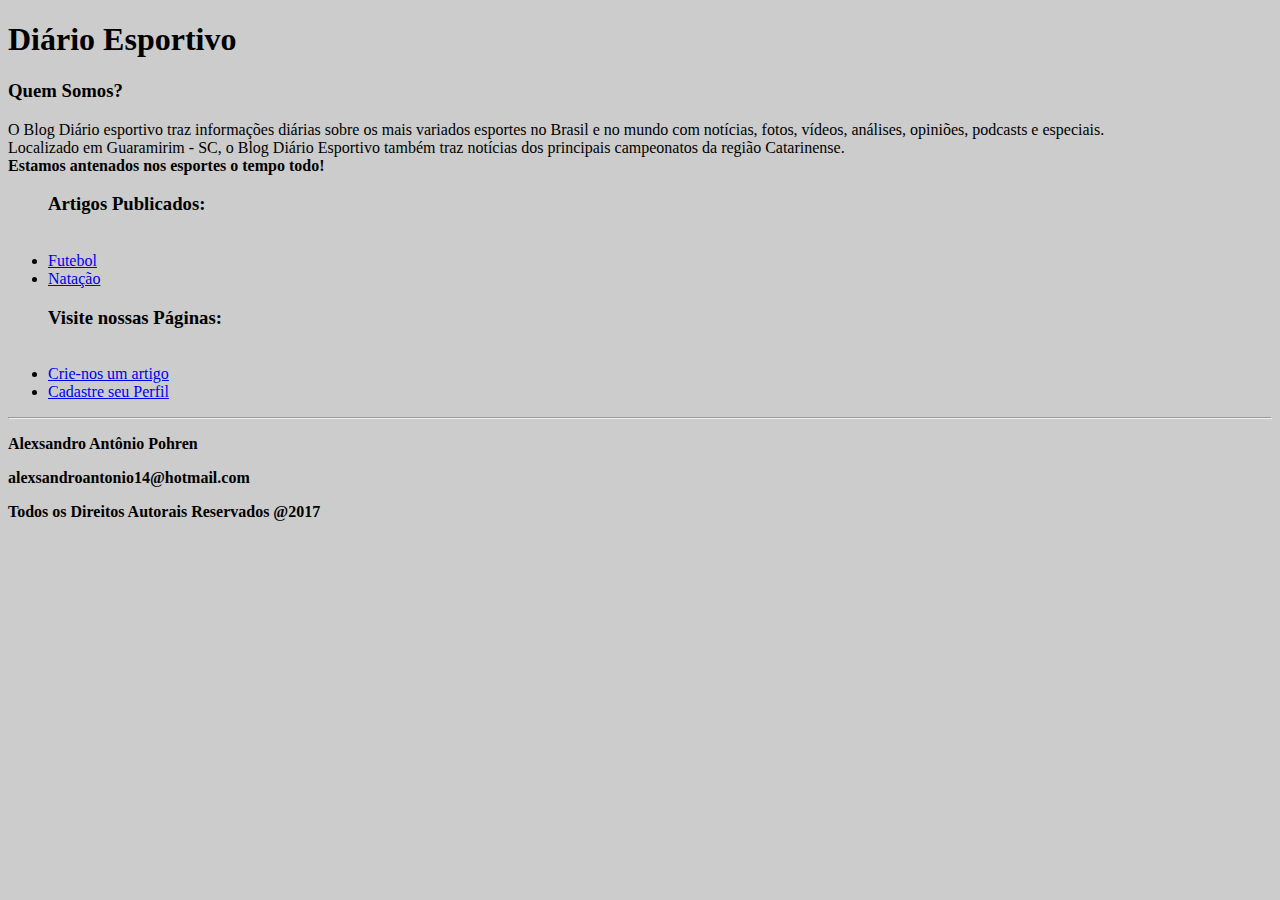
<file: index.html>
<!DOCTYPE html>
<html>
  <head>
    <meta charset="utf-8">
    <title>Diario Esportivo</title>

  </head>
  <body style= background-color:#ccc;>

    <h1>Diário Esportivo</h1>

    <h3>Quem Somos?</h3>

    <p>
      O Blog Diário esportivo traz informações diárias sobre os mais variados esportes no Brasil
      e no mundo com notícias, fotos, vídeos, análises, opiniões, podcasts e especiais.
      <br />
      Localizado em Guaramirim - SC, o Blog Diário Esportivo também traz notícias dos principais
       campeonatos da região Catarinense.
       <br />
      <b>Estamos antenados nos esportes o tempo todo!</b>
</p>
<aside>
  <ul>
     <h3>Artigos Publicados:</h3>
        <br />
            <li><a href="artigo1.html"> Futebol</a></li>
            <li><a href="artigo2.html"> Natação</a></li>
          </ul>

 </aside>

   <ul>
     <h3>Visite nossas Páginas:</h3>
        <br />
            <li><a href="novo_artigo.html"> Crie-nos um artigo</a></li>
            <li><a href="perfil.html"> Cadastre seu Perfil</a></li>
          </ul>

   <hr>
          <footer>
					<p><strong>Alexsandro Antônio Pohren</strong></p>
          <p><strong>alexsandroantonio14@hotmail.com</strong></p>
          <p><strong>Todos os Direitos Autorais Reservados @2017</strong></p>
				</footer>

  </body>
</html>
</file>
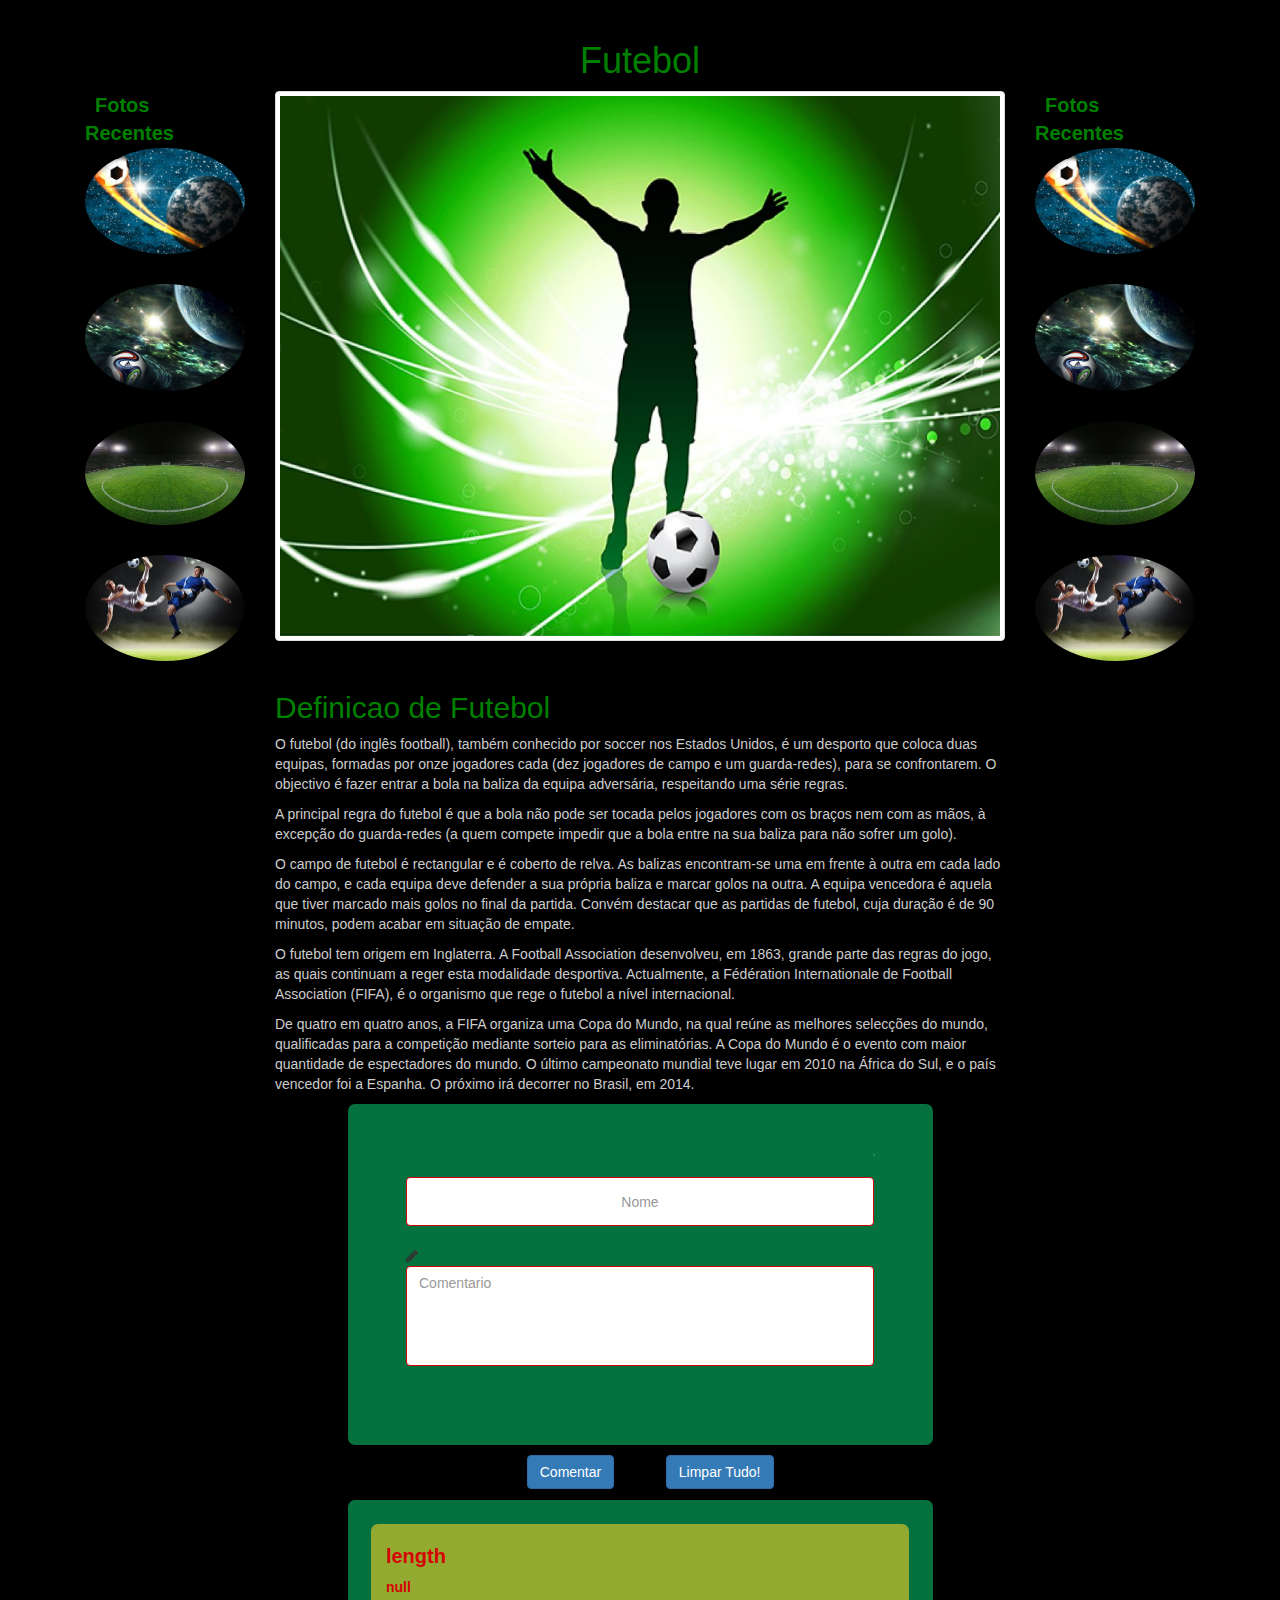
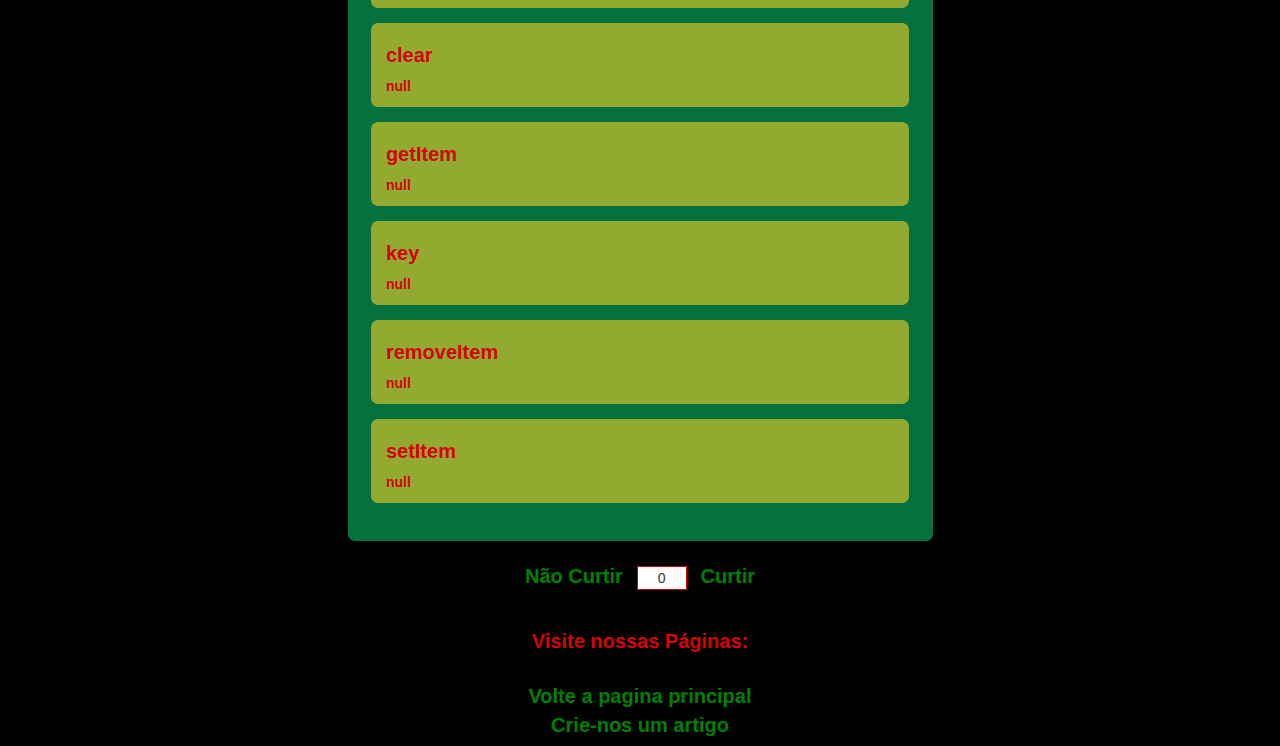
<file: artigo1.html>
<!DOCTYPE html>
<html>
<head>
<title>Futebol</title>


<head>
    <meta charset="UTF-8">
    <title>Zombie Walk</title>
    <link rel="stylesheet" type="text/css" href="css/bootstrap.min.css">
    <link rel="stylesheet" type="text/css" href="css/font-awesome.min.css">
    <link rel="stylesheet" href="css/main.css">
    <script src="https://ajax.googleapis.com/ajax/libs/jquery/3.2.1/jquery.min.js"></script>
    <meta name="viewport" content="width=device-width, initial-scale=1.0">
</head>

<body>
    <header>
        <div class="container">
            <div class="row">
                <div class="col-md-3 logo">

                </div>
            </div>
        </div>
    </header>
    <section id="bannerflog">
        <div class="container">
            <div class="col-md-12 text-center">
                <h1>Futebol</h1>
            </div>
        </div>
    </section>
    <section id="conteudo">
        <div class="container">
            <div class="col-md-2 recientes">
                <a href="" class="fotos">Fotos Recentes</a>
                <img src="img/img-1.jpg" class="img-circle" >
                <img src="img/img-2.jpg" alt="" class="img-circle" >
                <img src="img/img-3.jpg" alt="" class="img-circle" >
                <img src="img/img-4.jpg" alt="" class="img-circle" >
            </div>
            <div class="col-md-8">
                <img src="img/img-big.jpg" alt="" class="img-thumbnail">
                <p><h2>Definicao de Futebol</h2></p>

                <p>O futebol (do inglês football), também conhecido por soccer nos Estados Unidos, é um desporto que coloca duas equipas,
                  formadas por onze jogadores cada (dez jogadores de campo e um guarda-redes), para se confrontarem.
                  O objectivo é fazer entrar a bola na baliza da equipa adversária, respeitando uma série regras.</p>

                  <P>A principal regra do futebol é que a bola não pode ser tocada pelos jogadores com os braços nem com as mãos,
                  à excepção do guarda-redes (a quem compete impedir que a bola entre na sua baliza para não sofrer um golo).</p>

                  <P>O campo de futebol é rectangular e é coberto de relva. As balizas encontram-se uma em frente à outra em cada lado do campo,
                  e cada equipa deve defender a sua própria baliza e marcar golos na outra. A equipa vencedora é aquela que tiver marcado mais golos no final da partida.
                  Convém destacar que as partidas de futebol, cuja duração é de 90 minutos, podem acabar em situação de empate.</p>

                  <P>O futebol tem origem em Inglaterra. A Football Association desenvolveu, em 1863, grande parte das regras do jogo,
                  as quais continuam a reger esta modalidade desportiva. Actualmente, a Fédération Internationale de Football Association (FIFA),
                  é o organismo que rege o futebol a nível internacional.</p>

                  <P>De quatro em quatro anos, a FIFA organiza uma Copa do Mundo, na qual reúne as melhores selecções do mundo,
                  qualificadas para a competição mediante sorteio para as eliminatórias. A Copa do Mundo é o evento com maior quantidade de espectadores do mundo.
                  O último campeonato mundial teve lugar em 2010 na África do Sul, e o país vencedor foi a Espanha. O próximo irá decorrer no Brasil, em 2014.</p>

            </div>
            <div class="col-md-2 recientes">
                <a href="" class="fotos">Fotos Recentes</a>
                <img src="img/img-1.jpg" class="img-circle" >
                <img src="img/img-2.jpg" alt="" class="img-circle" >
                <img src="img/img-3.jpg" alt="" class="img-circle" >
                <img src="img/img-4.jpg" alt="" class="img-circle" >
            </div>
        </div>
    </section>
    <section class="formulario">
        <div class="container">
            <div class="row">
                <div class="col-md-offset-3 col-md-6" id="caja">
                    <form Name="formulario" role="form" id="contact-form" class="contact-form">
                        <div class="form-group">
                            <input type="text" id="clave" class="form-control" name="Nome" autocomplete="off" placeholder="Nome">
                        </div>
                        <div class="form-group">
                            <i class="fa fa-pencil prefix"></i>
                            <textarea type="text" id="valor" class="md-textarea form-control textarea" rows="3" name="Mensagem" placeholder="Comentario"></textarea>
                        </div>
                    </form>
                </div>
            </div>
            <div class="row">
                <div class="col-lg-12">
                    <div class="col-lg-6 text-center">
                        <div class="form-group">
                            <button type="button" class="btn btn-primary pull-right" onclick="addDatos()" value="Guardar Dados" id="add">Comentar</button>
                        </div>
                    </div>
                    <div class="col-lg-6 text-center">
                        <button type="button" class="btn btn-primary pull-left" onclick="cleanDatos()" value="Limpar Dados" id="clearmot">Limpar Tudo!</button>
                    </div>
                </div>
            </div>
            <div class="row">
                <div class="col-md-offset-3 col-md-6 textcenter respuesta" id="data"></div>
            </div>
        </div>
    </section>
    <section class="container">
        <div class="row">
            <div class="col-md-offset-3 col-md-6">
                <div id="ale"></div>
            </div>
        </div>
    </section>

    <script src="js/main.js"></script>

<br />
<html lang="pt-br">
<head>
    <meta charset="UTF-8">
    <style type="text/css">
        a{
            text-decoration: none;
            font-size: 20px;
            font-weight: bold;
            padding: 10px;
        }
        input{
            text-align: center;
            width: 50px;
        }
    </style>

    <script>
        function incrementaValor(valorMaximo){
            var value = parseInt(document.getElementById('resultado').value,10);
            value = isNaN(value) ? 0 : value;
            if(value >= valorMaximo) {
                value = valorMaximo;
            }else{
                value++;
            }
            document.getElementById('resultado').value = value;
        }

        function decrementaValor(valorMinimo){
            var value = parseInt(document.getElementById('resultado').value,10);
            value = isNaN(value) ? 0 : value;
            if(value <= valorMinimo) {
                value = 0;
            }else{
                value--;
            }
            document.getElementById('resultado').value = value;
        }
    </script>
</head>
<center><body>

    <a href="#" onclick="decrementaValor(0); return false;">Não Curtir</a>
    <input name="resultado" id="resultado" value="0">
    <a href="#" onclick="incrementaValor(10);return false;">Curtir</a>

    <h3>Visite nossas Páginas:</h3>
       <br />
           <li><a href="index.html"> Volte a pagina principal</a></li>
           <li><a href="novo_artigo.html"> Crie-nos um artigo</a></li>
         </ul>


</body> </center>
</html>

</body> </center>
</html>

</body>
</html>
</file>
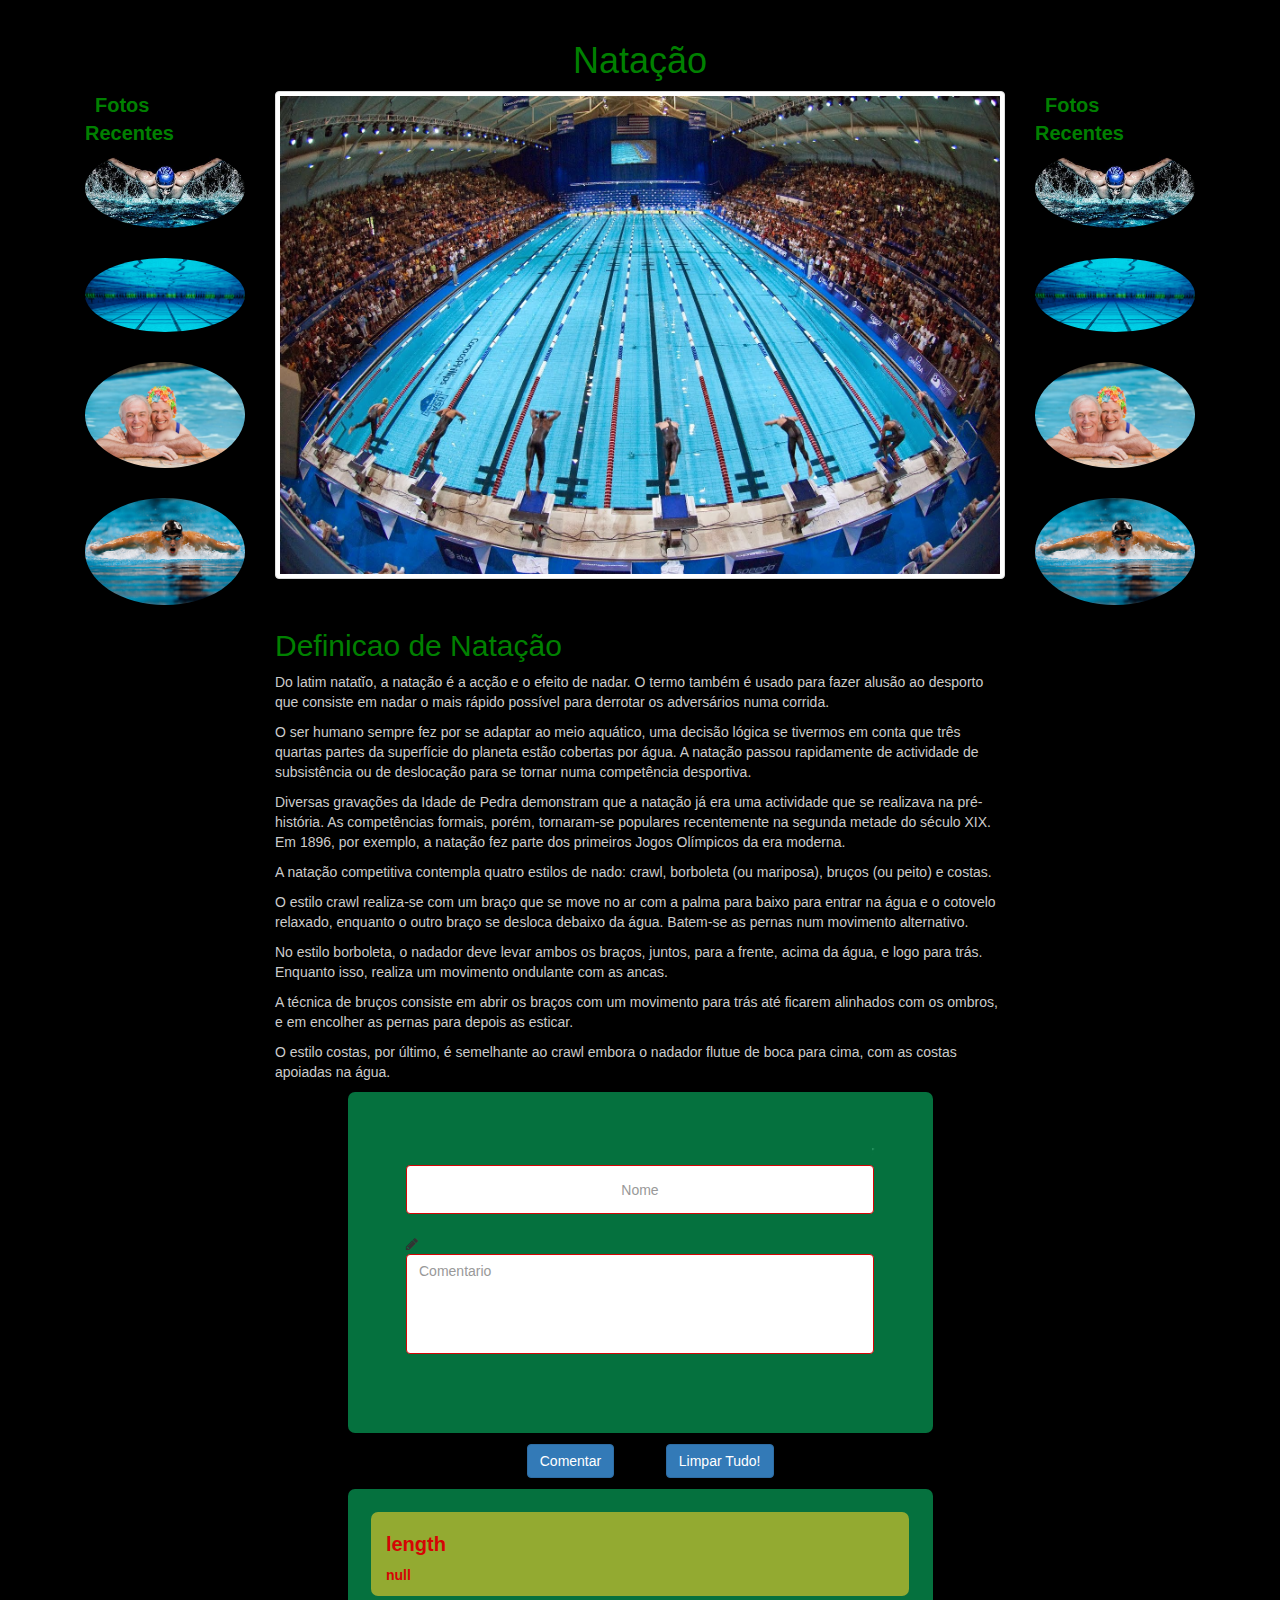
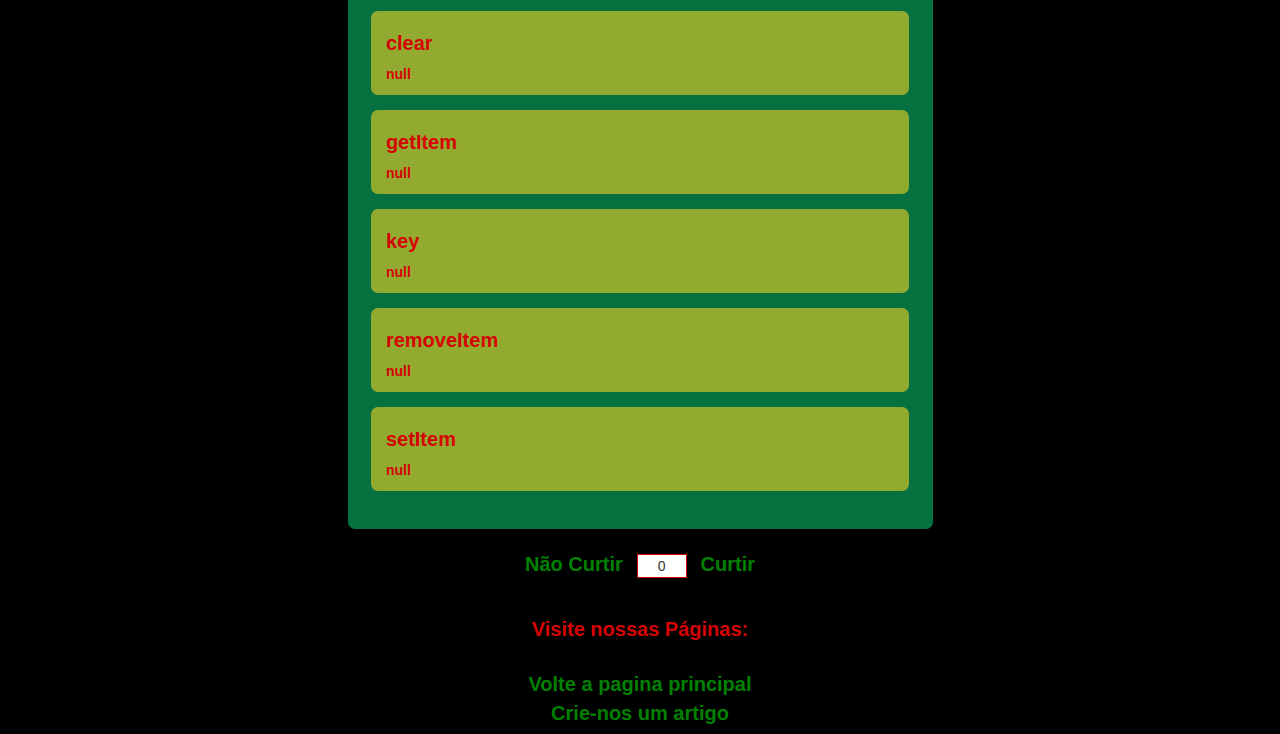
<file: artigo2.html>
<!DOCTYPE html>
<html>
<head>
<title>Natação</title>


<head>
    <meta charset="UTF-8">
    <title>Zombie Walk</title>
    <link rel="stylesheet" type="text/css" href="css/bootstrap.min.css">
    <link rel="stylesheet" type="text/css" href="css/font-awesome.min.css">
    <link rel="stylesheet" href="css/main.css">
    <script src="https://ajax.googleapis.com/ajax/libs/jquery/3.2.1/jquery.min.js"></script>
    <meta name="viewport" content="width=device-width, initial-scale=1.0">
</head>

<body>
    <header>
        <div class="container">
            <div class="row">
                <div class="col-md-3 logo">

                </div>
            </div>
        </div>
    </header>
    <section id="bannerflog">
        <div class="container">
            <div class="col-md-12 text-center">
                <h1>Natação</h1>
            </div>
        </div>
    </section>
    <section id="conteudo">
        <div class="container">
            <div class="col-md-2 recientes">
                <a href="" class="fotos">Fotos Recentes</a>
                <img src="img/img-5.jpg" class="img-circle" >
                <img src="img/img-6.jpg" alt="" class="img-circle" >
                <img src="img/img-7.jpg" alt="" class="img-circle" >
                <img src="img/img-8.jpg" alt="" class="img-circle" >
            </div>
            <div class="col-md-8">
                <img src="img/img-big1.jpg" alt="" class="img-thumbnail">
                <p><h2>Definicao de Natação</h2></p>

                <p>Do latim natatĭo, a natação é a acção e o efeito de nadar. O termo também é usado para fazer alusão ao desporto
                que consiste em nadar o mais rápido possível para derrotar os adversários numa corrida.</p>

                <p>O ser humano sempre fez por se adaptar ao meio aquático, uma decisão lógica se tivermos em conta que três quartas partes da superfície do planeta
                estão cobertas por água. A natação passou rapidamente de actividade de subsistência ou de deslocação para se tornar numa competência desportiva.</p>

                <p>Diversas gravações da Idade de Pedra demonstram que a natação já era uma actividade que se realizava na pré-história.
                As competências formais, porém, tornaram-se populares recentemente na segunda metade do século XIX. Em 1896, por exemplo,
                a natação fez parte dos primeiros Jogos Olímpicos da era moderna.</p>

                <p>A natação competitiva contempla quatro estilos de nado: crawl, borboleta (ou mariposa), bruços (ou peito) e costas.</p>

                <p>O estilo crawl realiza-se com um braço que se move no ar com a palma para baixo para entrar na água e o cotovelo relaxado,
                enquanto o outro braço se desloca debaixo da água. Batem-se as pernas num movimento alternativo.</p>

                <p>No estilo borboleta, o nadador deve levar ambos os braços, juntos, para a frente, acima da água, e logo para trás.
                Enquanto isso, realiza um movimento ondulante com as ancas.</p>

                <p>A técnica de bruços consiste em abrir os braços com um movimento para trás até ficarem alinhados com os ombros,
                e em encolher as pernas para depois as esticar.</p>

                <p>O estilo costas, por último, é semelhante ao crawl embora o nadador flutue de boca para cima, com as costas apoiadas na água.</p>

            </div>
            <div class="col-md-2 recientes">
                <a href="" class="fotos">Fotos Recentes</a>
                <img src="img/img-5.jpg" class="img-circle" >
                <img src="img/img-6.jpg" alt="" class="img-circle" >
                <img src="img/img-7.jpg" alt="" class="img-circle" >
                <img src="img/img-8.jpg" alt="" class="img-circle" >
            </div>
        </div>
    </section>
    <section class="formulario">
        <div class="container">
            <div class="row">
                <div class="col-md-offset-3 col-md-6" id="caja">
                    <form Name="formulario" role="form" id="contact-form" class="contact-form">
                        <div class="form-group">
                            <input type="text" id="clave" class="form-control" name="Nome" autocomplete="off" placeholder="Nome">
                        </div>
                        <div class="form-group">
                            <i class="fa fa-pencil prefix"></i>
                            <textarea type="text" id="valor" class="md-textarea form-control textarea" rows="3" name="Mensagem" placeholder="Comentario"></textarea>
                        </div>
                    </form>
                </div>
            </div>
            <div class="row">
                <div class="col-lg-12">
                    <div class="col-lg-6 text-center">
                        <div class="form-group">
                            <button type="button" class="btn btn-primary pull-right" onclick="addDatos()" value="Guardar Dados" id="add">Comentar</button>
                        </div>
                    </div>
                    <div class="col-lg-6 text-center">
                        <button type="button" class="btn btn-primary pull-left" onclick="cleanDatos()" value="Limpar Dados" id="clearmot">Limpar Tudo!</button>
                    </div>
                </div>
            </div>
            <div class="row">
                <div class="col-md-offset-3 col-md-6 textcenter respuesta" id="data"></div>
            </div>
        </div>
    </section>
    <section class="container">
        <div class="row">
            <div class="col-md-offset-3 col-md-6">
                <div id="ale"></div>
            </div>
        </div>
    </section>

    <script src="js/main.js"></script>

<br />
<html lang="pt-br">
<head>
    <meta charset="UTF-8">
    <style type="text/css">
        a{
            text-decoration: none;
            font-size: 20px;
            font-weight: bold;
            padding: 10px;
        }
        input{
            text-align: center;
            width: 50px;
        }
    </style>

    <script>
        function incrementaValor(valorMaximo){
            var value = parseInt(document.getElementById('resultado').value,10);
            value = isNaN(value) ? 0 : value;
            if(value >= valorMaximo) {
                value = valorMaximo;
            }else{
                value++;
            }
            document.getElementById('resultado').value = value;
        }

        function decrementaValor(valorMinimo){
            var value = parseInt(document.getElementById('resultado').value,10);
            value = isNaN(value) ? 0 : value;
            if(value <= valorMinimo) {
                value = 0;
            }else{
                value--;
            }
            document.getElementById('resultado').value = value;
        }
    </script>
</head>
<center><body>

    <a href="#" onclick="decrementaValor(0); return false;">Não Curtir</a>
    <input name="resultado" id="resultado" value="0">
    <a href="#" onclick="incrementaValor(10);return false;">Curtir</a>

    <h3>Visite nossas Páginas:</h3>
       <br />
           <li><a href="index.html"> Volte a pagina principal</a></li>
           <li><a href="novo_artigo.html"> Crie-nos um artigo</a></li>
         </ul>


</body> </center>
</html>

</body> </center>
</html>

</body>
</html>
</file>
<file: css/main.css>
body {
    background-image: url(../img/portada.jpg);
    background-position: center;
    background-size: cover;
    width: 100%;
}

header {
    margin-top: 20px;
}

img {
    width: 100%;
    margin-bottom: 30px;
}

a {
    text-decoration: none;
    color: green;
    margin-bottom: 30px;
}

#bannerflog img {
    height: 100px;

}

h1{
    color: green;
}
p {
    color: #ccc;
}
h2{
    color: green;
}

h3{
    font-size: 20px;
    font-weight: bolder;
    color: #D50404;
}

textarea,
input {
    width: 100%;
    border-radius: 0px;
    border: 1px solid #D50404;
    margin-bottom: 20px;
}

.posteo {
    color: #D50404;
}

.posteo strong {
    display: block;
}

.posteo hr {
    border: 1px solid #D50404;
}

.corazon {
    font-size: 40px;
    color: gray;
    text-align: center;
}

.rojo {
    color: red;
}

footer {
    padding: 10px;
}

.contact-form {
    margin-top: 15px;
}

.contact-form .textarea {
    min-height: 100px;
    resize: none;
}

.form-control {
    box-shadow: none;
    border-color: #D50404;
    height: 49px;
}

.form-control:focus {
    box-shadow: none;
    border-color: #D50404;
}

.form-control-feedback {
    line-height: 50px;
}

.main-btn {
    background: #D50404;
    border-color: #D50404;
    color: #D50404;
}

.main-btn:hover {
    background: #D50404;
    color: #D50404;
}

.form-control-feedback {
    line-height: 50px;
    top: 0px;
}


#caja {
    border-radius: 7px;
    padding: 5%;
    background-color: rgba(9, 188, 104, .6);
}
.respuesta{
    border-radius: 7px;
    padding: 2%;
    background-color: rgba(9, 188, 104, .6);
}
.lista{
    border-radius: 7px;
    background-color: rgba(242, 209, 41, .6);
    padding: 1px 15px;
}
.lista p{
    color: #D50404;
}


#datos {
    color: #D50404;
    font-weight: 600;
}

#data {
    color: #D50404;
    font-weight: 600;
}

.btn-primary {
    margin: 2%;
}
</file>
